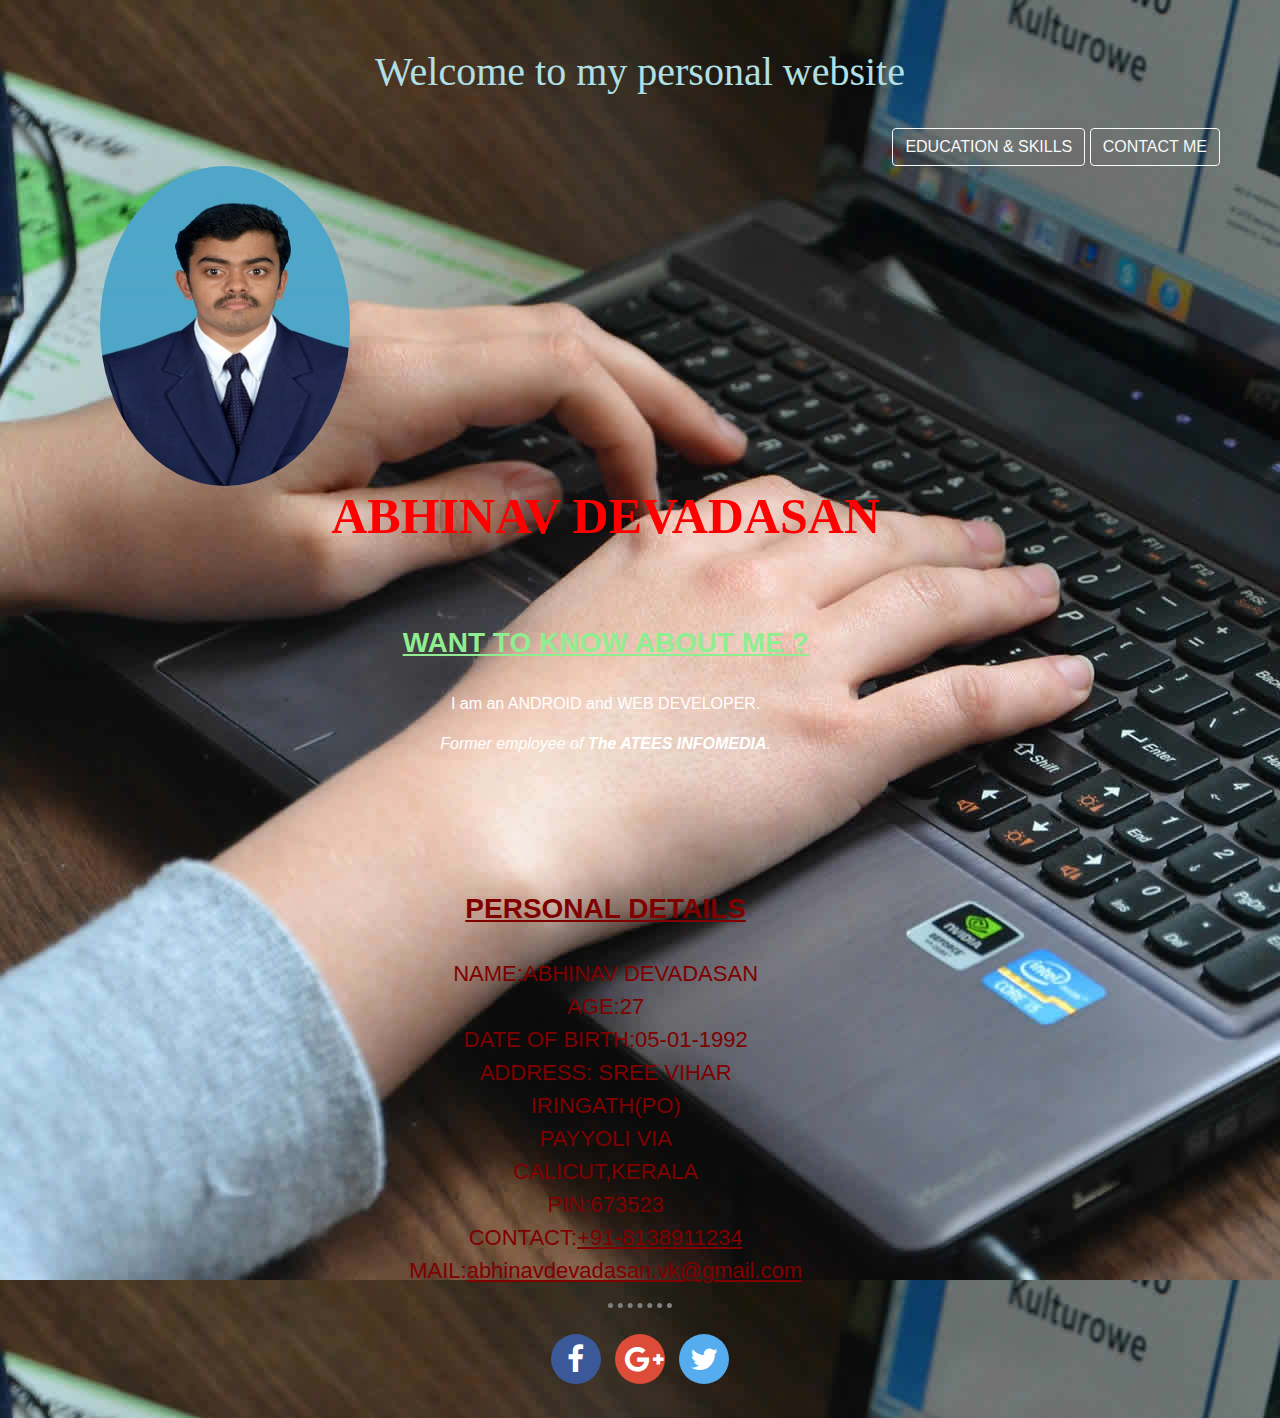
<file: index.html>
<!DOCTYPE html>
<html lang="en" dir="ltr">

<head>
  <meta charset="utf-8">
  <title>ABHINAV'S PERSONAL WEBSITE</title>
  <link rel="stylesheet" href="https://stackpath.bootstrapcdn.com/bootstrap/4.3.1/css/bootstrap.min.css" integrity="sha384-ggOyR0iXCbMQv3Xipma34MD+dH/1fQ784/j6cY/iJTQUOhcWr7x9JvoRxT2MZw1T" crossorigin="anonymous">
  <link rel="stylesheet" href="https://cdnjs.cloudflare.com/ajax/libs/font-awesome/4.7.0/css/font-awesome.min.css">

  <link rel="stylesheet" href="css/index.css">
  <style>
    .img {
      border-radius: 50%;
      image-orientation: center;
    }

    body {
      background-image: url("images/home1.jpg");
    }
  </style>
</head>

<body><br><br>
  <center>
    <h1>Welcome to my personal website</h1>
  </center><br>

  <div class="icon">
    <a href="education.html" class="btn btn-outline-light"> EDUCATION & SKILLS </button> </a>
    <a href="contact.html" class="btn btn-outline-light"> CONTACT ME </button> </a>
  </div>


  <div class="table">

    <img src="images/abhi.jpg" size="90px" width="250px" height="320px" alt="Abhinav's Profile Picture" class="img">
    <div class="name">
      <h2 font-size=50px>ABHINAV DEVADASAN </h2>
      <br><br><br>
      <div class="details">
        <h3> <strong>
            <center><u>WANT TO KNOW ABOUT ME ? </u>
              <center>
          </strong></h3> <br>
        <center>
          <p> I am an ANDROID and WEB DEVELOPER.</p>
          <p><em> Former employee of <strong> The ATEES INFOMEDIA</strong>.</em></p>
          <center>
            <br>
            <br><br>
            <br><br>
            <h3 class="head"><strong>
                <center><u> PERSONAL DETAILS</u>
              </strong>
              <center>
            </h3><br>


            <p2>
              <center>NAME:ABHINAV DEVADASAN</center>
              <p2>

                <p2>
                  <center>AGE:27</center>
                  <p2>
                    <p2>
                      <center>DATE OF BIRTH:05-01-1992</center>
                      <p2>

                        <center>
                          <p2>ADDRESS:

                            SREE VIHAR <br>
                            IRINGATH(PO)<br>
                            PAYYOLI VIA<br>
                            CALICUT,KERALA<br>
                            PIN:673523<br> </p2>
                        </center>


                        <p2>
                          <center>CONTACT:<u>+91-8138911234</u></center>
                          <p2>

                            <p2>
                              <center>MAIL:<u>abhinavdevadasan.vk@gmail.com</u></center>
                              <p2>


      </div>
    </div>
  </div>

  <hr>

  <center>
    <a href="#" class="fa fa-facebook"></a>
    <a href="#" class="fa fa-google-plus"></a>
    <a href="#" class="fa fa-twitter"></a></center>
  <br>
</body>

</html>
</file>
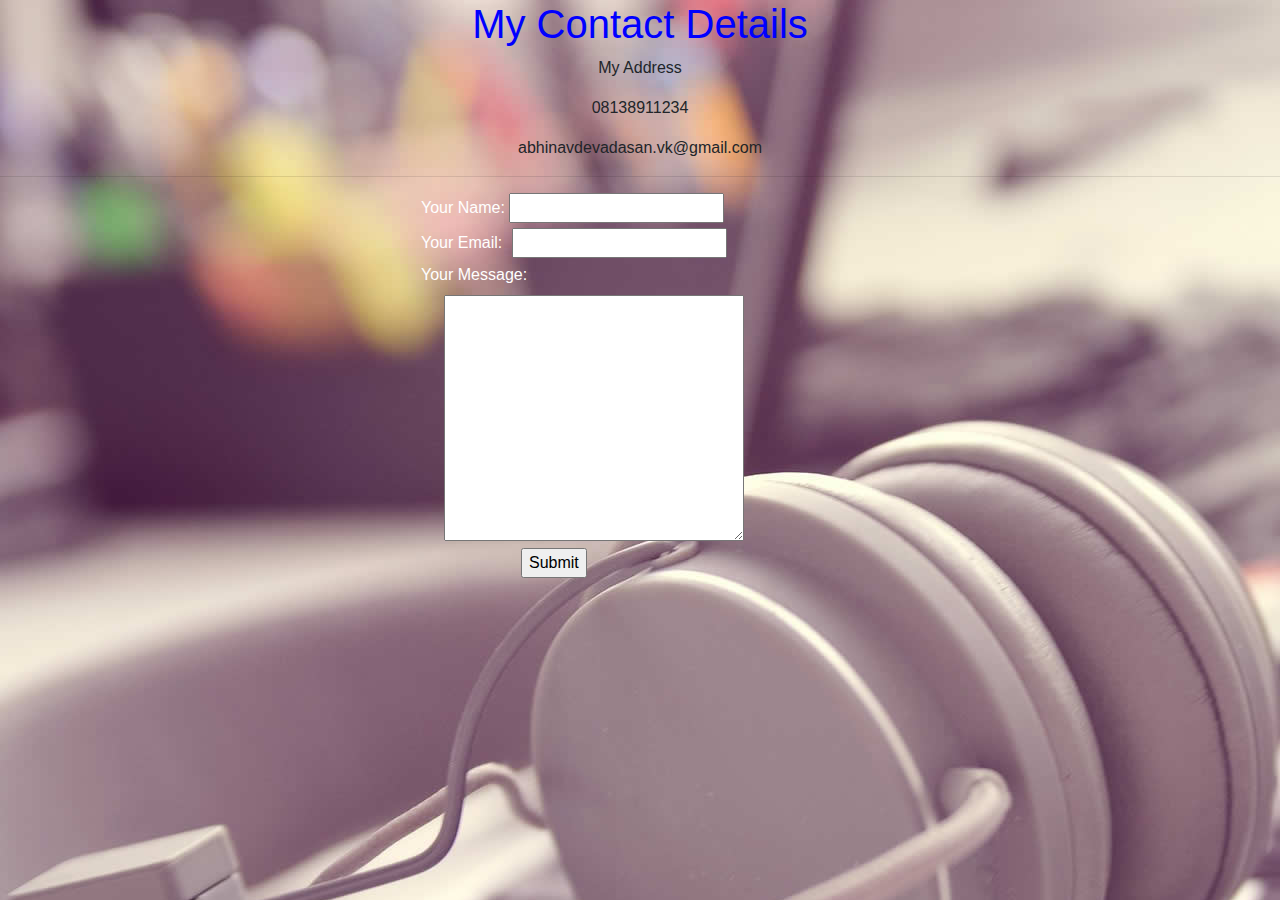
<file: contact.html>
<!DOCTYPE html>
<html lang="en" dir="ltr">

<head>
  <meta charset="utf-8">
  <title>Contact me</title>
  <link rel="stylesheet" href="https://cdnjs.cloudflare.com/ajax/libs/twitter-bootstrap/4.3.1/css/bootstrap.min.css">
  <link rel="stylesheet" href="css/contact.css">
  <style>
     body
     {
       background-image: url("images/hire.jpg");
     }
   </style>
</head>

<body>
  <h1 class="heading" align="center"> My Contact Details</h1>
  <p align="center"> My Address</p>
  <p align="center">08138911234</p>

  <p align="center">abhinavdevadasan.vk@gmail.com</p>
  <hr>
  <form action="mailto:abhinavdevadasan.vk@gmail.com" method="post" enctype="text/plain" class="forms">
    <label> Your Name:</label>
    <input type="text" name="yourName" value=""><br>
    <label> Your Email:</label>
    <input type="email" name="yourEmail" value="" class="email"><br>
    <label> Your Message:</label><br>
    <textarea name="name" rows="10" cols="30" class="textarea"></textarea><br>
    <input type="submit" name="" class="button1">
  </form>

</body>

</html>
</file>
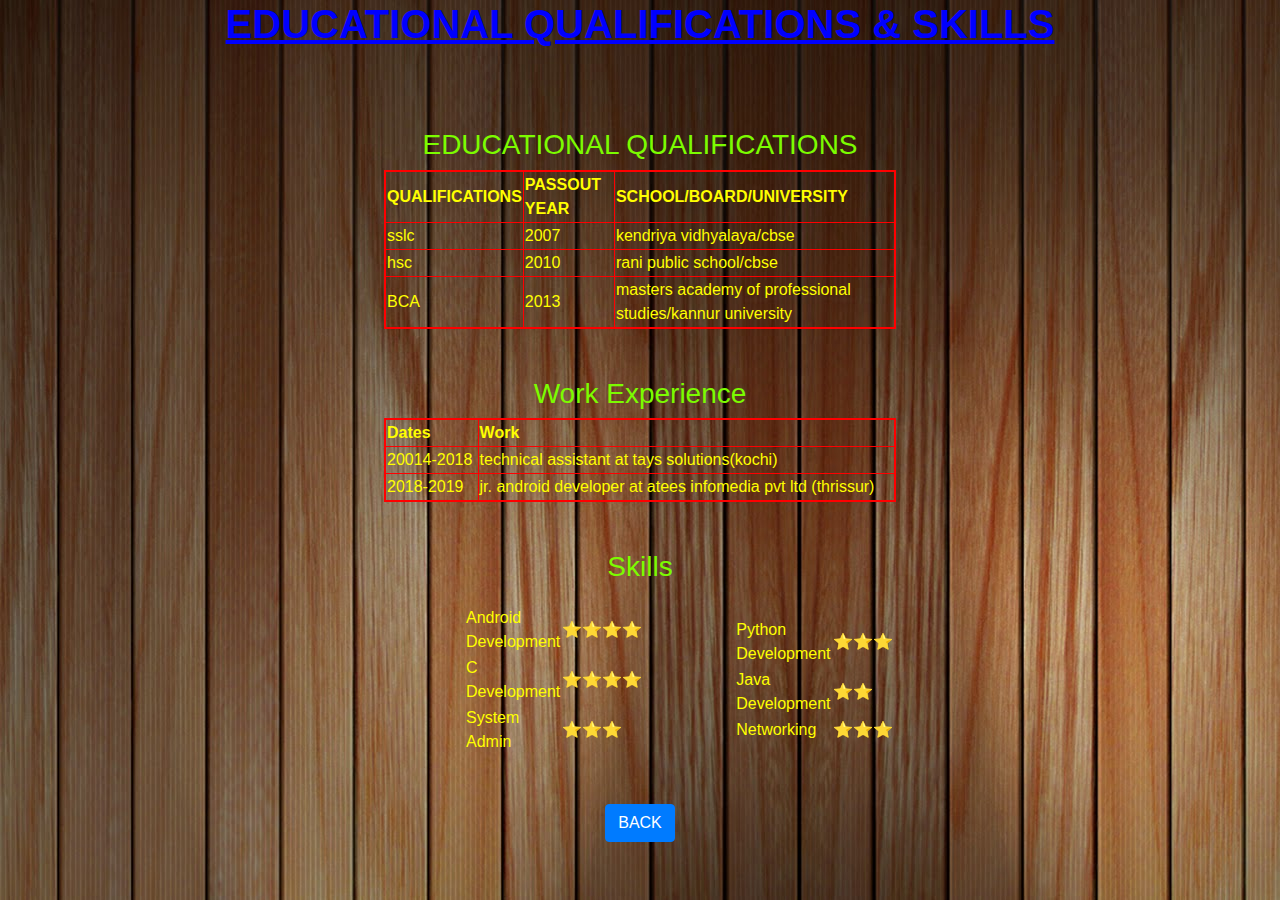
<file: education.html>
﻿
<!DOCTYPE html>
<html lang="en" dir="ltr">
  <head>
    <style>
      body
      {
        background-image: url("images/resu.jpg");
      }
    </style>

    <meta charset="utf-8">
    <link rel="stylesheet" href="css/resume.css">
<link rel="stylesheet" href="https://cdnjs.cloudflare.com/ajax/libs/twitter-bootstrap/4.3.1/css/bootstrap.min.css">
  </head>
  <body>
    <h1> <u><center><strong>EDUCATIONAL QUALIFICATIONS & SKILLS</strong></center></u> </h1>
    <br><br><br>
    <h3> EDUCATIONAL QUALIFICATIONS </h3>
    <table border=1 align="center">
      <thead>
        <tr>
          <th>QUALIFICATIONS</th>
          <th>PASSOUT YEAR</th>
          <th>SCHOOL/BOARD/UNIVERSITY</th>
        </tr>
      </thead>
      <tbody>
        <tr>
          <td>sslc</td>
          <td>2007</td>
          <td>kendriya vidhyalaya/cbse</td>
        </tr>
        <tr>
          <td>hsc</td>
          <td>2010</td>
          <td>rani public school/cbse</td>
        </tr>
        <tr>
          <td>BCA</td>
          <td>2013</td>
          <td>masters academy of professional studies/kannur university</td>
        </tr>
      </tbody>
    </table><br><br>
   <h3> Work Experience </h3>
   <table border=1 align="center">
     <thead>
       <tr>
         <th>Dates</th>
         <th>Work</th>
       </tr>
     </thead>
     <tbody>
       <tr>
         <td>20014-2018</td>
         <td>technical assistant at tays solutions(kochi) </td>
       </tr>
       <tr>
           <td>2018-2019</td>
           <td>jr. android developer at atees infomedia pvt ltd (thrissur)</td>
       </tr>
     </tbody>
   </table>
   <br><br>
   <h3> Skills</h3>
   <div class="third-table-div">
   <table align="center" style="border:none">
     <tr>
       <td>   <table  style="border:none">
           <tr>
             <td> Android  Development</td>
             <td> ⭐⭐⭐⭐ </td>
           </tr>
           <tr>
             <td> C  Development</td>
             <td> ⭐⭐⭐⭐ </td>
           </tr>
           <tr>
             <td>System Admin</td>
             <td> ⭐⭐⭐ </td>
           </tr>


         </table></td>
       <td>  <table  style="border:none">

           <tr>
             <td> Python Development</td>
             <td> ⭐⭐⭐ </td>
           </tr>
           <tr>
             <td> Java Development</td>
             <td> ⭐⭐ </td>
           </tr>
           <tr>
             <td>Networking</td>
             <td> ⭐⭐⭐ </td>
           </tr>

         </table> </td>

     </tr>
   </table>
 </div>

          <br><br>
          <center><a href="index.html" class="btn btn-primary login_class" >  BACK </button> </a></center><br>

    </body>
</html>
</file>
<file: css/index.css>
h1
{
  color: powderblue;
  font-family: cursive;
}

#heading{
  color: powderblue;
}
h2
{
  color: red;
  font-family: serif;
  font-weight: bold;
  font-size: 50px;
}
p{
  color: white;
}
h1:hover {
  background-s:black;
  font-size: 150%;
}

body {
  align-content: center background-repeat: no-repeat, repeat;
  background-image: url(images/logo (2).jpg);
}
.icon{
  float: right;
  margin: 0 60px 0 0;
}

.table{
  margin: 0 0 0 100px;
  display: inline-block;

}
.name{
  float: right;
  margin: 0 500px 0 0;
}
p2{
  color: maroon;
  font-size: 22px;
}
h3
{
  color: lightgreen;
  font-family: sans-serif;
  font-weight: bold;
}
.head{
  color: maroon;
  font-weight: bold;
}

.fa {
  padding: 10px;
  font-size: 30px;
  width: 50px;
  text-align: center;
  text-decoration: none;
  margin: 10px 5px;
  border-radius: 60%;
}


.fa:hover {
  opacity: 0.7;
}

.fa-facebook {
  background: #3B5998;
  color: white;
}
.fa-google-plus {
  background: #dd4b39;
  color: white;
}


.fa-twitter {
  background: #55ACEE;
  color: white;
}
hr {
  border-style: none;
  border-top-style: dotted;
  border-color: grey;
  border-width: 5px;
  width: 5%
}
</file>
<file: css/contact.css>
h1
{
  color: blue;
}
h2
{
  color:navy;
}
p1
{
  color:maroon;
}
label
{
  color:white;
}
.forms {
  float: right;
  margin-right: 536px;
}

.button1 {
  margin: 0 0 0 100px;
}
.textarea {
  margin: 0 0 0 23px;
}
#heading{
  color: blue;
}
.email {
  margin: 0 0 0 5px;
}
</file>
<file: css/resume.css>
h1
{
  color: blue;
}
h2
{
  color:lawngreen;
}
p1
{
  color:violet;
}
h3{
  text-align: center;
  color: lawngreen;
}
table{
  color: yellow;
width: 40%;
  padding: 10px;
  border-collapse: separate;
  border: 2px solid red;
}
.third-table-div{
  width: 100%;
  margin-left: 80px;
  margin-top: 20px;
  color: yellow;
}
</file>
